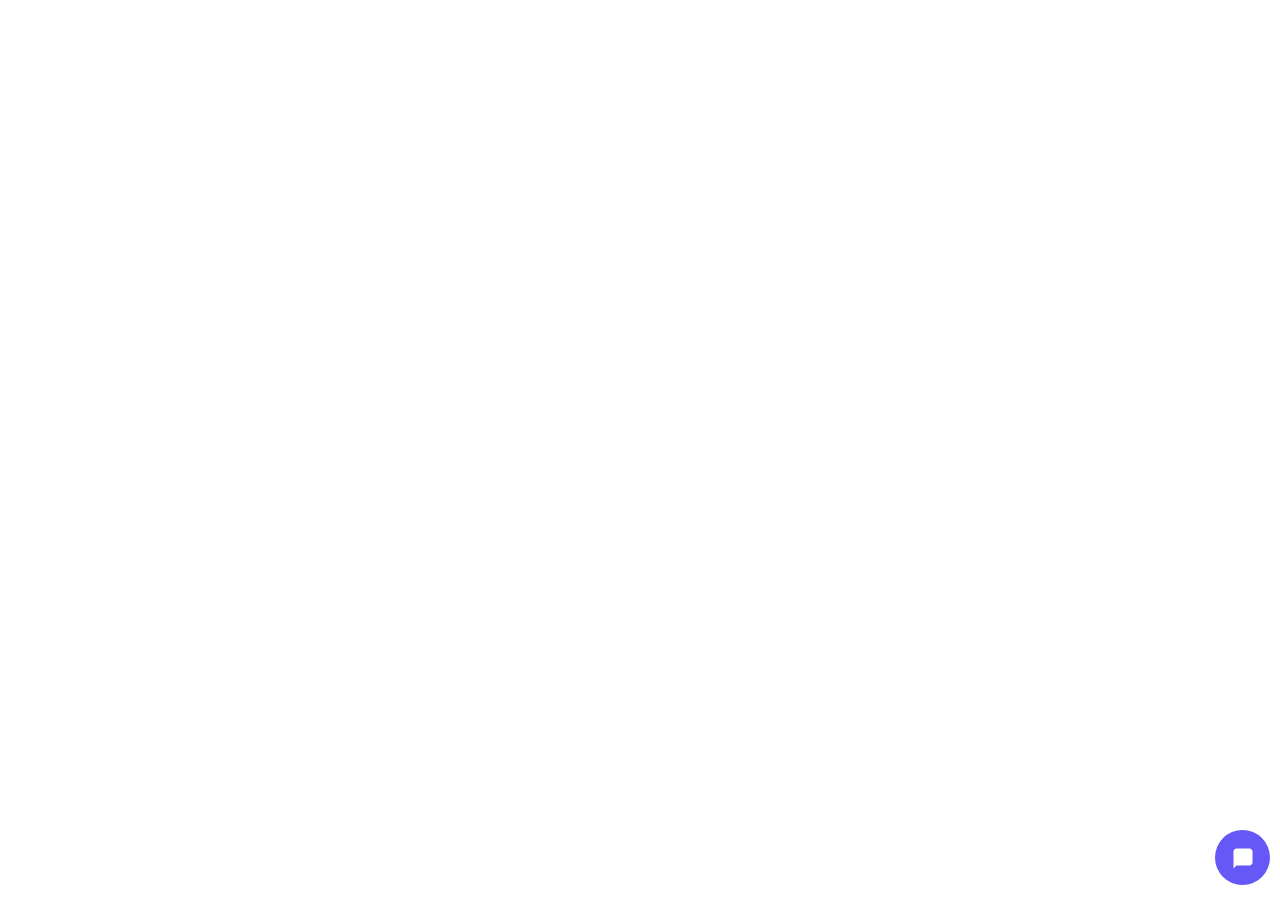
<file: index.html>
<!DOCTYPE html>
<html lang="en">
    <head>
        <meta charset="UTF-8">
        <meta name="viewport" content="width=device-width, initial-scale=1.0">
        <title>Client Page</title>    
    </head>
    <body>
        <script>
            (function() {
    
                var style = document.createElement('link');
                style.type = 'text/css';
                style.rel = 'stylesheet';
                style.href = "https://rynhan.github.io/DEMI-client/widget.css"
                document.getElementsByTagName('head')[0].appendChild(style);
    
                fetch('https://rynhan.github.io/DEMI-client/widget.html').then(response => {  
                    return response.text()
                }).then(data=>{
                    document.body.insertAdjacentHTML( 'beforeend', data );
                    var script = document.createElement('script');
                    script.src = "https://rynhan.github.io/DEMI-client/widget.js";
                    script.dataset.uid = "0fb90d349d44";
                    script.async = true;
                    script.defer = true;
                    document.getElementsByTagName('head')[0].appendChild(script);
                })
    
            })()
        </script>
    </body>
</html>
</file>
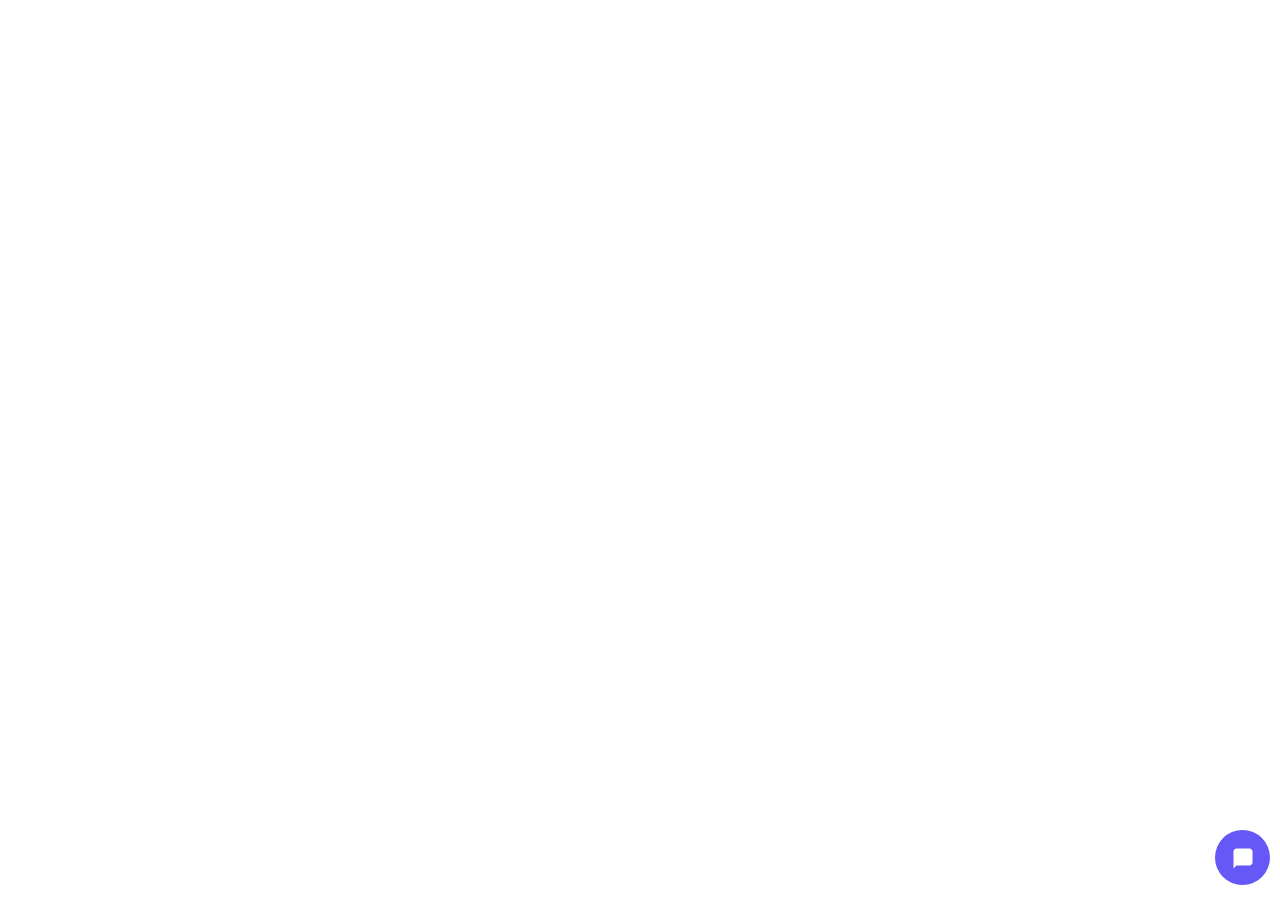
<file: ADMI/index.html>
<!DOCTYPE html>
<html lang="en">
    <head>
        <meta charset="UTF-8">
        <meta name="viewport" content="width=device-width, initial-scale=1.0">
        <title>Client Page</title>    
    </head>
    <body>
        <script>
            (function() {
    
                var style = document.createElement('link');
                style.type = 'text/css';
                style.rel = 'stylesheet';
                style.href = "https://rynhan.github.io/DEMI-client/widget.css"
                document.getElementsByTagName('head')[0].appendChild(style);
    
                fetch('https://rynhan.github.io/DEMI-client/widget.html').then(response => {  
                    return response.text()
                }).then(data=>{
                    document.body.insertAdjacentHTML( 'beforeend', data );
                    var script = document.createElement('script');
                    script.src = "https://rynhan.github.io/DEMI-client/widget.js";
                    script.dataset.uid = "c9e59ac158b0";
                    script.async = true;
                    script.defer = true;
                    document.getElementsByTagName('head')[0].appendChild(script);
                })
    
            })()
            document.getElementById("widget-header").innerHTML = "ADMI";
            // document.getElementById("widget-version").innerHTML =
            // document.getElementById("widget-disclaimer").innerHTML =
            document.getElementById("widget-initialmessage").innerHTML = "Hi there, I'm ADMI, your Admission AI Assistant. How can I assist you today?";
            // document.getElementsByClassName("widget-image").src = 
        </script>
    </body>
</html>
</file>
